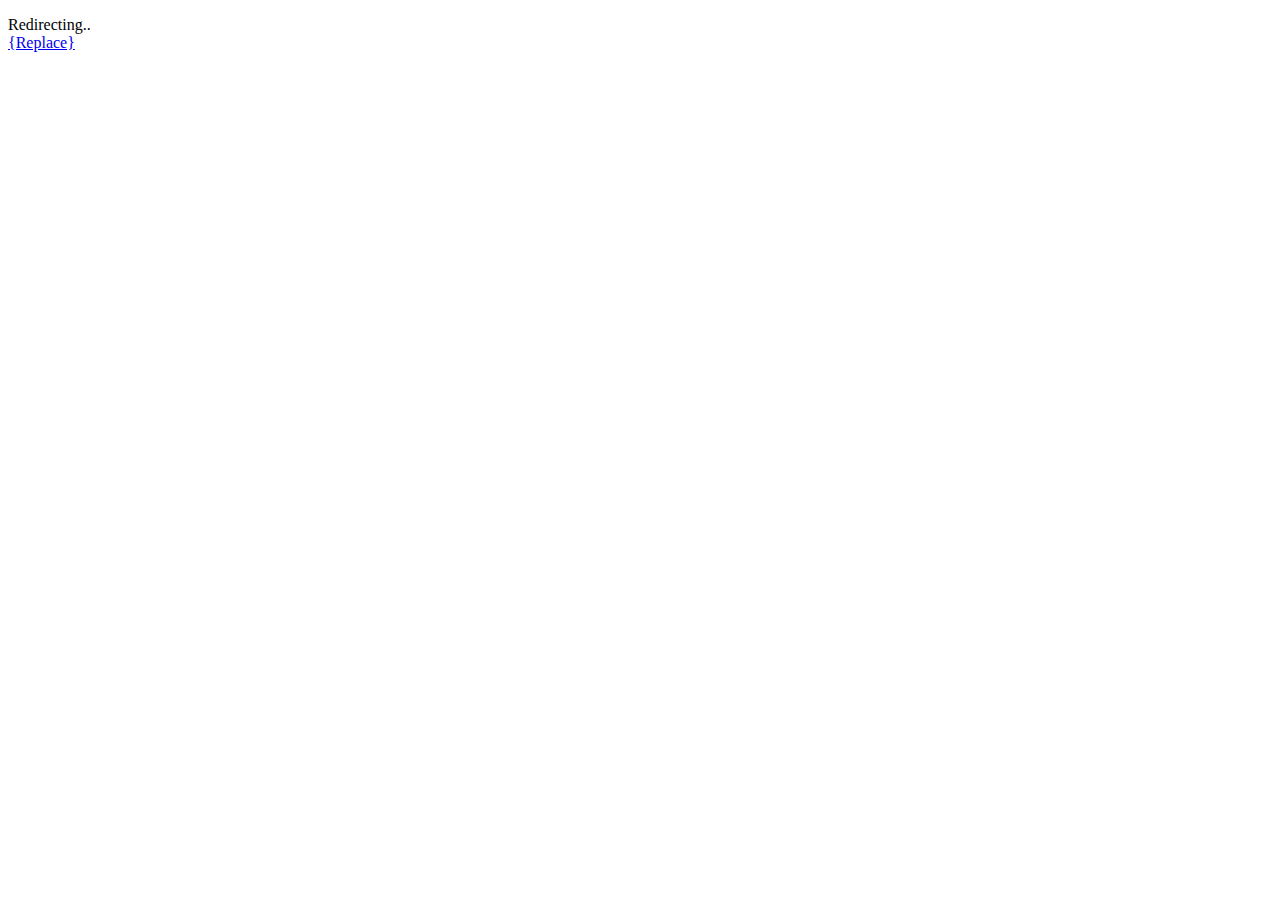
<file: no-ref.html>
<!DOCTYPE html>
<html>

<head>
	<title>Short My ID</title>
	<meta http-equiv="Refresh" content="1; url={Replace}" />
	<meta name="referrer" content="no-referrer" />
</head>

<body>
	<p>Redirecting..<br /><a href="{Replace}">{Replace}</a></p>
	<script type="text/javascript">
		/* <![CDATA[ */
		setTimeout('window.location.replace( "{Replace}" + window.location.hash );', 1000 )

/* ]]> */
	</script>
</body>

</html>
</file>
